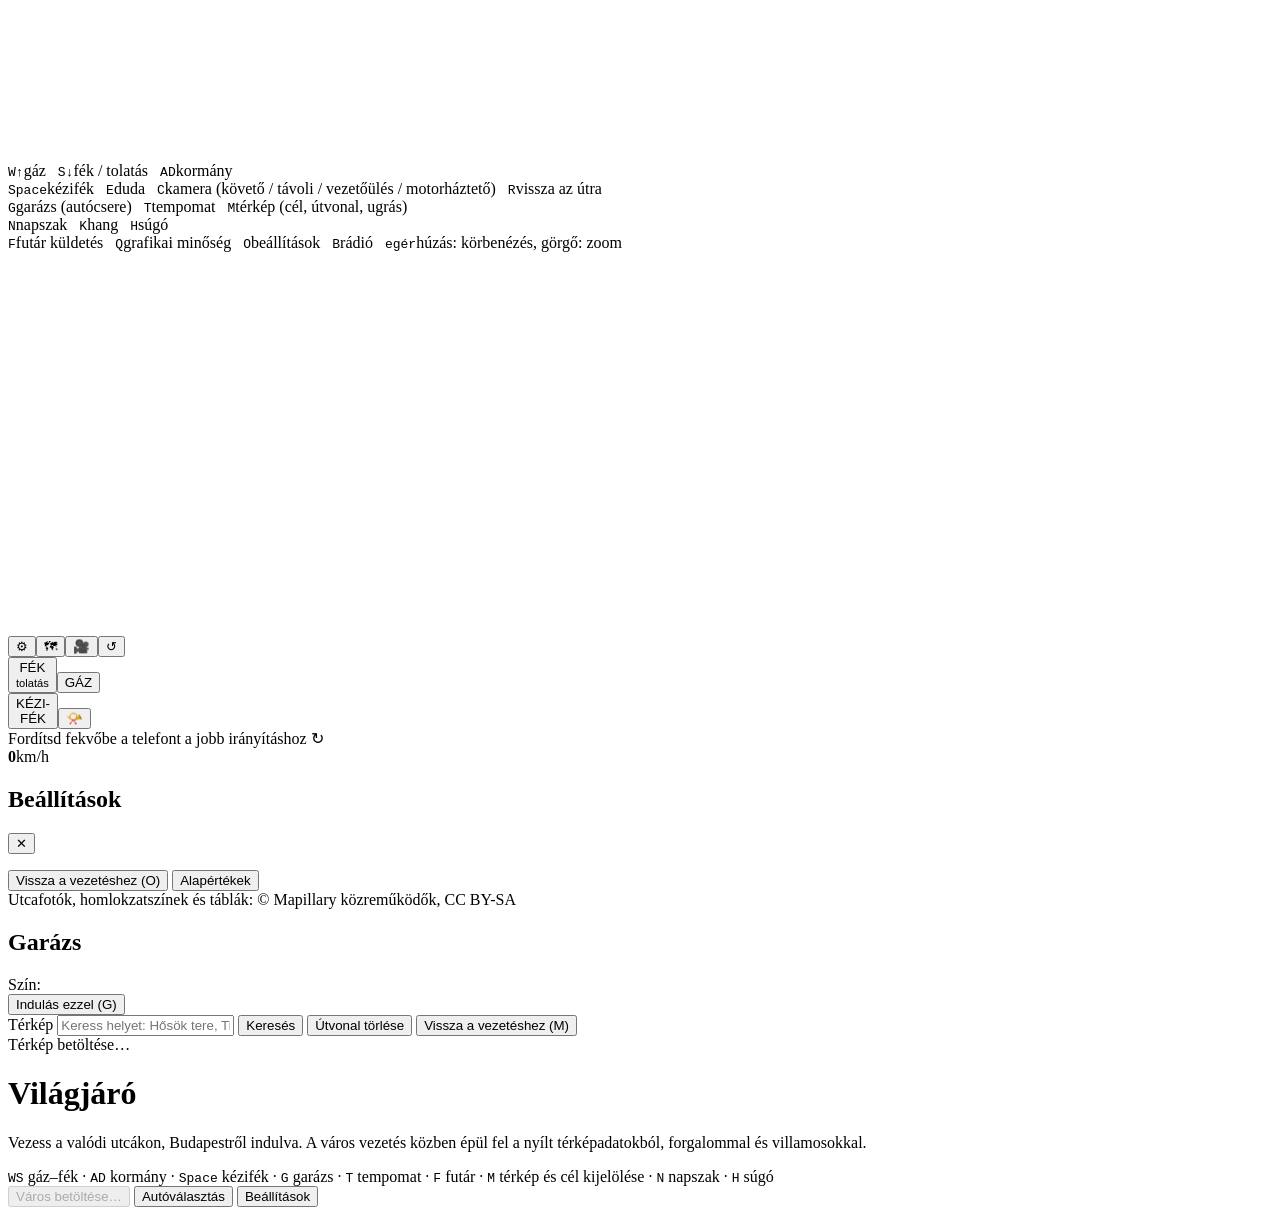
<file: src/page.html>
<!DOCTYPE html>
<html lang="hu">
<head>
<meta charset="utf-8">
<meta name="viewport" content="width=device-width,initial-scale=1,maximum-scale=1,user-scalable=no,viewport-fit=cover">
<meta name="mobile-web-app-capable" content="yes"><meta name="apple-mobile-web-app-capable" content="yes"><meta name="apple-mobile-web-app-status-bar-style" content="black-translucent"><meta name="apple-mobile-web-app-title" content="Világjáró"><link rel="apple-touch-icon" href="[data-uri]"><link rel="icon" href="[data-uri]"><meta name="theme-color" content="#1b2348">
<title>Világjáró – vezess a valódi világban</title>
<style>
/*@style*/
</style>
<script type="importmap">{"imports":{"three":"https://cdn.jsdelivr.net/npm/three@0.160.0/build/three.module.js","three/addons/":"https://cdn.jsdelivr.net/npm/three@0.160.0/examples/jsm/"}}</script>
</head>
<body>
<canvas id="c" tabindex="0"></canvas>
<div id="status" class="pill"></div>
<div id="where" class="pill"></div>
<div id="route" class="pill"></div>
<div id="help" class="pill">
  <kbd>W</kbd><kbd>↑</kbd>gáz &nbsp; <kbd>S</kbd><kbd>↓</kbd>fék / tolatás &nbsp; <kbd>A</kbd><kbd>D</kbd>kormány<br>
  <kbd>Space</kbd>kézifék &nbsp; <kbd>E</kbd>duda &nbsp; <kbd>C</kbd>kamera (követő / távoli / vezetőülés / motorháztető) &nbsp; <kbd>R</kbd>vissza az útra<br>
  <kbd>G</kbd>garázs (autócsere) &nbsp; <kbd>T</kbd>tempomat &nbsp; <kbd>M</kbd>térkép (cél, útvonal, ugrás)<br><kbd>N</kbd>napszak &nbsp; <kbd>K</kbd>hang &nbsp; <kbd>H</kbd>súgó<br><kbd>F</kbd>futár küldetés &nbsp; <kbd>Q</kbd>grafikai minőség &nbsp; <kbd>O</kbd>beállítások &nbsp; <kbd>B</kbd>rádió &nbsp; <kbd>egér</kbd>húzás: körbenézés, görgő: zoom
</div>
<canvas id="mini" class="pill" width="380" height="380"></canvas>
<div id="tb"><button id="tbSet" title="Beállítások (O)" aria-label="Beállítások">⚙</button><button id="tbMap" title="Térkép (M)" aria-label="Térkép">🗺</button><button id="tbCam" title="Kamera (C)" aria-label="Kamera">🎥</button><button id="tbReset" title="Vissza az útra (R)" aria-label="Vissza az útra">↺</button></div>
<div id="touch" class="hide"><div id="steerPad"><div id="steerKnob"></div></div><div id="pedals"><button id="tBrake">FÉK<br><small>tolatás</small></button><button id="tGas">GÁZ</button></div><button id="tHb">KÉZI-<br>FÉK</button><button id="tHorn">📯</button></div>
<div id="rotate" class="pill hide">Fordítsd fekvőbe a telefont a jobb irányításhoz ↻</div>
<div id="limit" class="hide"></div><div id="stars" class="pill hide"></div><div id="money" class="pill hide"></div><div id="mission" class="pill hide"></div><div id="mark" class="pill hide"></div>
<div id="speed" class="pill"><span id="cruise"></span><b id="kmh">0</b><span id="cname">km/h</span></div>
<div id="settings" class="hide"><div class="card pill"><div class="shead"><h2>Beállítások</h2><button id="sx" aria-label="Bezárás">✕</button></div><div id="setbody"></div><p style="margin:16px 0 0"><button class="btn" id="sclose">Vissza a vezetéshez (O)</button> <button class="btn alt" id="sreset">Alapértékek</button></p></div></div>
<div id="radio" class="pill hide"></div><div id="fps" class="hide"></div><div id="attrib" class="hide">Utcafotók, homlokzatszínek és táblák: © Mapillary közreműködők, CC BY-SA</div>
<div id="garage" class="hide"><div class="card pill"><h2>Garázs</h2><div id="cars"></div><div id="cols"><span>Szín:</span></div><button class="btn" id="gclose">Indulás ezzel (G)</button></div></div>
<div id="mapapp">
  <div id="mapbar">
    <span class="t">Térkép</span>
    <input id="q" placeholder="Keress helyet: Hősök tere, Tihany, Eiffel-torony…" aria-label="Hely keresése">
    <button class="btn" id="qgo">Keresés</button>
    <button class="btn alt" id="clr">Útvonal törlése</button>
    <button class="btn alt" id="mclose">Vissza a vezetéshez (M)</button>
  </div>
  <div id="mapview"><div id="mapmsg">Térkép betöltése…</div></div>
</div>
<div id="start"><div class="card pill">
  <h1>Világjáró</h1>
  <p>Vezess a valódi utcákon, Budapestről indulva. A város vezetés közben épül fel a nyílt térképadatokból, forgalommal és villamosokkal.</p>
  <div class="tkeys" style="display:none;font-size:13px;opacity:.75;margin-bottom:16px">Bal oldalt húzd az ujjad a kormányzáshoz, jobb oldalt gáz és fék. A ⚙ gomb a beállítások.</div><div class="keys"><kbd>W</kbd><kbd>S</kbd> gáz–fék · <kbd>A</kbd><kbd>D</kbd> kormány · <kbd>Space</kbd> kézifék · <kbd>G</kbd> garázs · <kbd>T</kbd> tempomat · <kbd>F</kbd> futár · <kbd>M</kbd> térkép és cél kijelölése · <kbd>N</kbd> napszak · <kbd>H</kbd> súgó</div>
  <button class="btn" id="go" disabled>Város betöltése…</button> <button class="btn alt" id="gopen">Autóválasztás</button> <button class="btn alt" id="sopen">Beállítások</button>
  <div id="ver" style="margin-top:12px;font-size:11px;opacity:.5"></div>
</div></div>

<script id="wsrc" type="text/js-worker">
/*@worker*/
</script>

<script type="module">
/*@game*/
</script>
</body>
</html>
</file>
